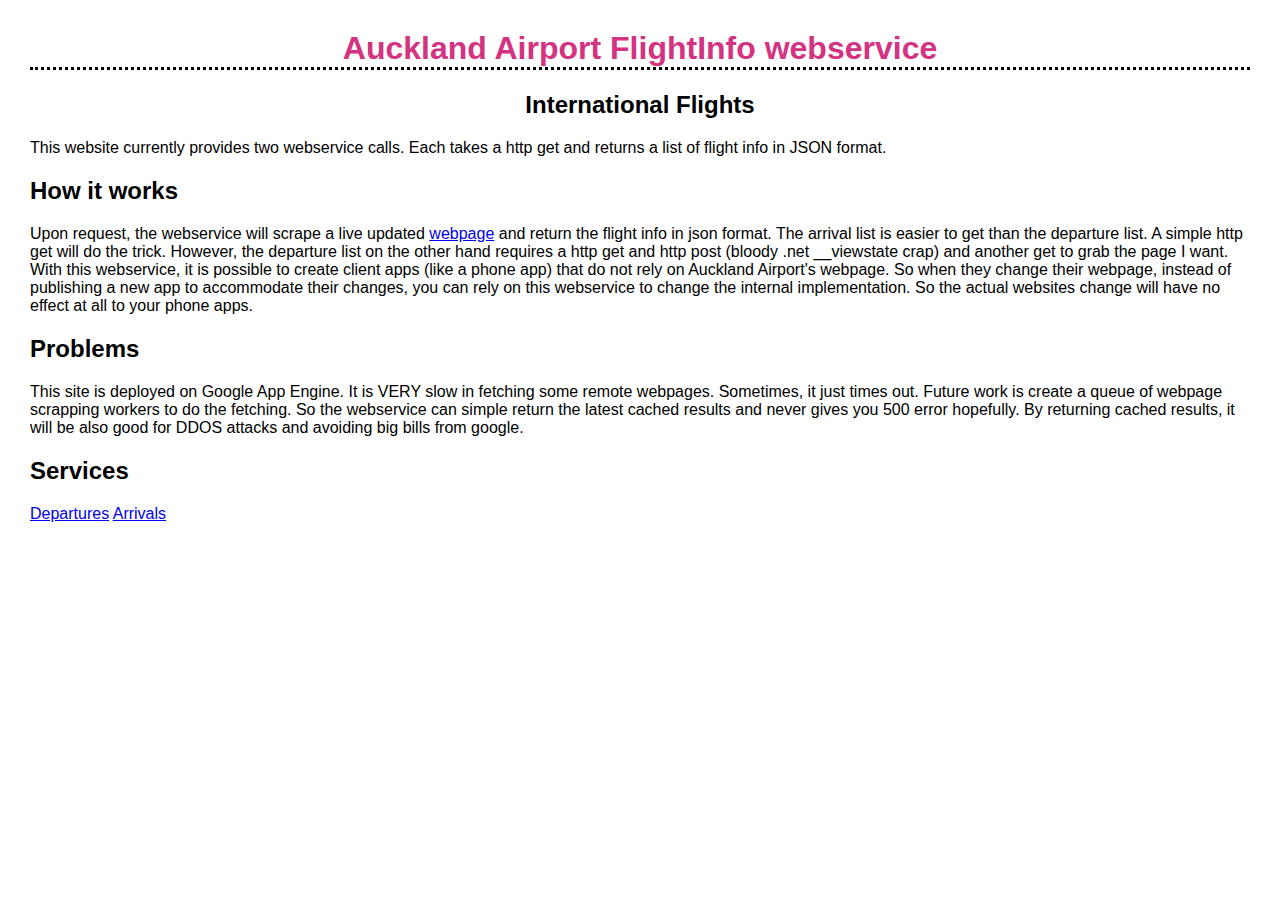
<file: src/main/webapp/index.html>
<!DOCTYPE HTML PUBLIC "-//W3C//DTD HTML 4.01//EN" "http://www.w3.org/TR/html4/strict.dtd">
<html>
<head>
    <link rel="stylesheet" type="text/css" href="css/main.css" />
    <h1><center>Auckland Airport FlightInfo webservice</center></h1>
</head>
<body>


<h2><center>International Flights</center></h2>
<p>
    This website currently provides two webservice calls. Each takes a http get and returns a list of
    flight info in JSON format.

</p>
<p>
    <h2>How it works</h2>
    Upon request, the webservice will scrape a live updated
<a href="http://www.aucklandairport.co.nz/FlightInformation/InternationalArrivalsAndDepartures.aspx"> webpage</a>
and return the flight info in json format.
The arrival list is easier to get than the departure list. A simple http get will do the trick.
However, the departure list on the other hand requires a http get and http post
(bloody .net __viewstate crap) and another get to grab the page I want.
With this webservice, it is possible to create client apps (like a phone app) that do not rely on
Auckland Airport's webpage. So when they change their webpage, instead of publishing a new app to accommodate their changes, you can rely on this webservice to change the internal implementation. So the actual websites
change will have no effect at all to your phone apps.
</p>
<p>
    <h2>Problems</h2>
This site is deployed on Google App Engine. It is VERY slow in fetching some remote webpages. Sometimes, it just
times out. Future work is create a queue of webpage scrapping workers to do the fetching. So the webservice can
simple return the latest cached results and never gives you 500 error hopefully.
By returning cached results, it will be also good for DDOS attacks and avoiding big bills from google.
</p>
<p>
    <h2> Services</h2>
<a class="webservice" href="rest/v1.0/flightinfo/departures">Departures</a>
<a class="webservice" href="rest/v1.0/flightinfo/arrivals">Arrivals</a>
</p>
</body>
</html>
</file>
<file: src/main/webapp/css/main.css>
body {
	font-family: Arial;
	margin: 30px;
}

h1 {
	color: #D33381;
	border-bottom: black 3px dotted;
}

p {
display: block;
}

a.webservice {

font-family: Arial;
font-size:80px
color:CornflowerBlue
}
</file>
